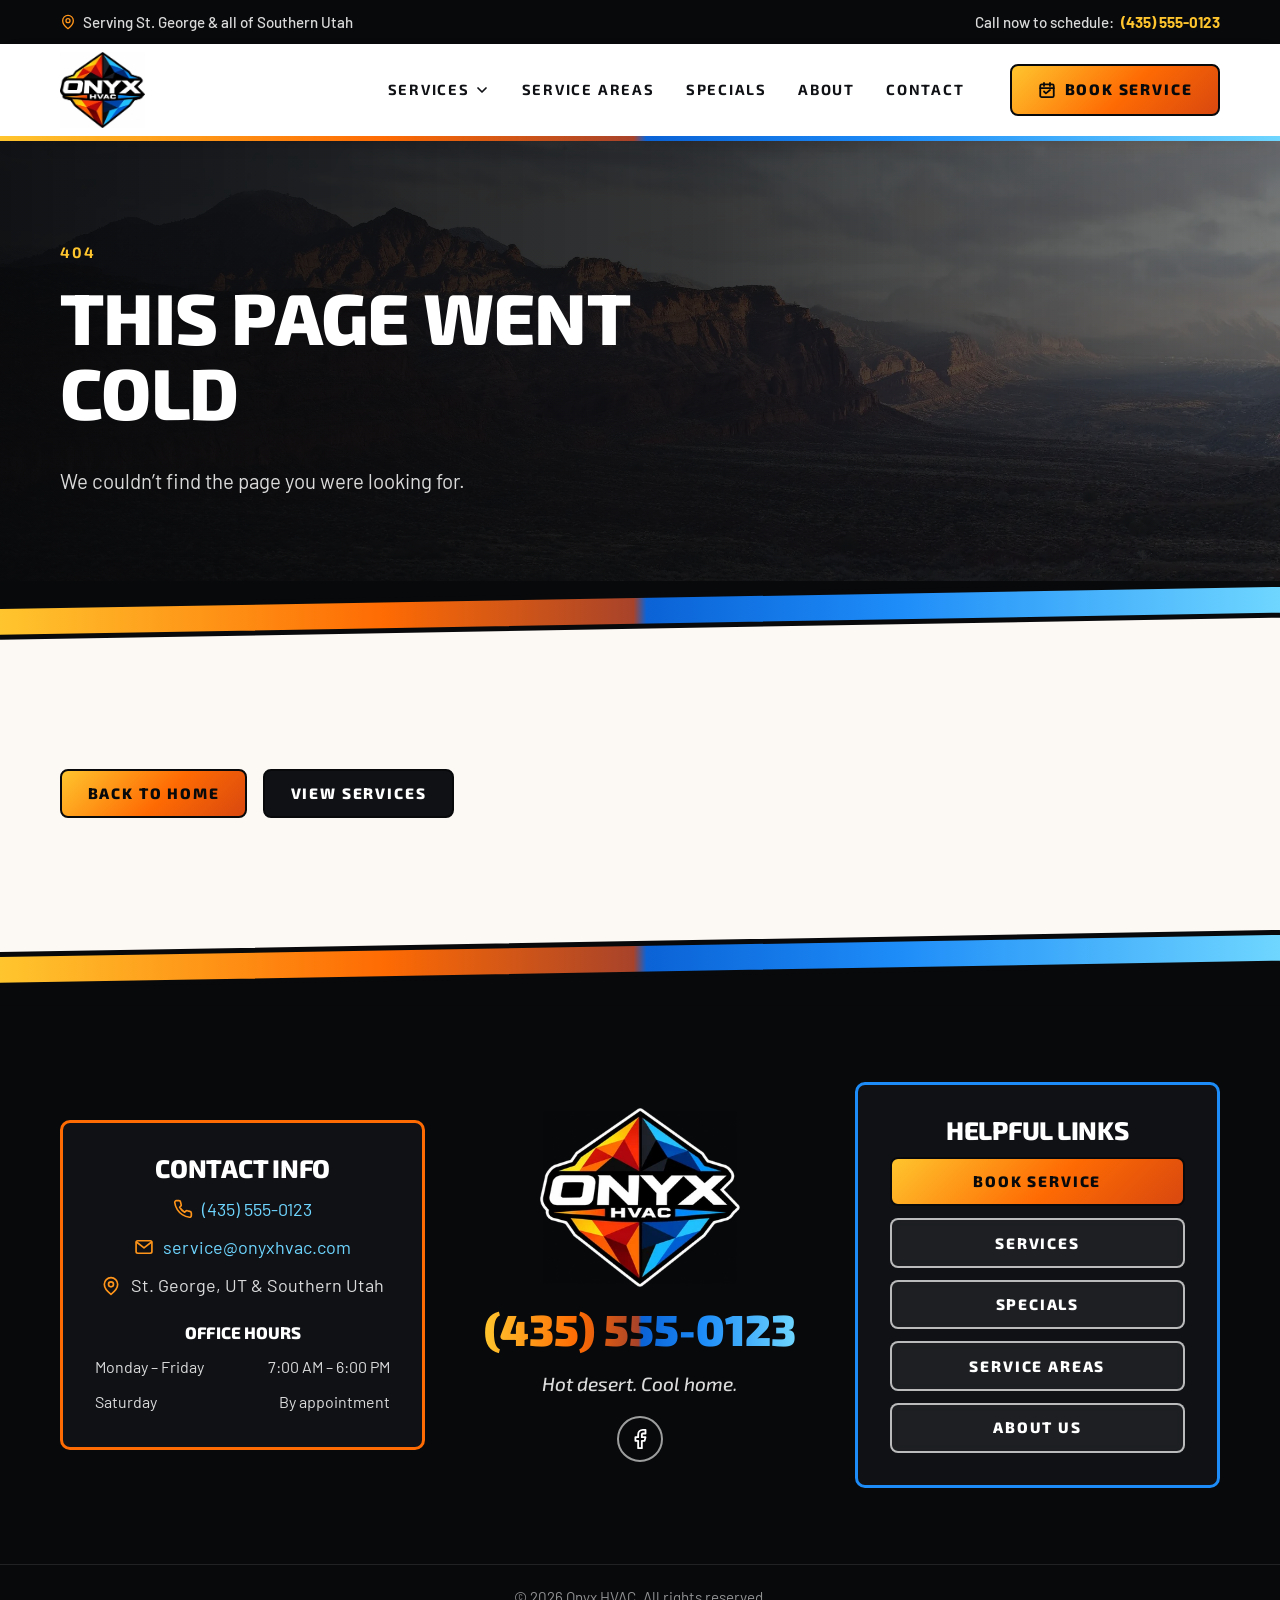
<file: onyx/index.html>
<!doctype html>
<html lang="en">
  <head>
    <meta charset="UTF-8" />
    <meta name="viewport" content="width=device-width, initial-scale=1.0" />
    <meta name="theme-color" content="#0b0c0f" />
    <link rel="icon" type="image/png" sizes="32x32" href="/onyx/favicon-32.png" />
    <link rel="apple-touch-icon" href="/onyx/apple-touch-icon.png" />
    <link rel="manifest" href="/onyx/site.webmanifest" />
    <link rel="preload" as="image" href="/onyx/images/red-cliffs-sunset.webp" />
    <title>Onyx HVAC | Heating & Air Conditioning in St. George, UT</title>
    <meta
      name="description"
      content="Onyx HVAC delivers premier residential heating and air conditioning service, repair, and installation across St. George and Southern Utah."
    />
    <meta property="og:type" content="website" />
    <meta property="og:title" content="Onyx HVAC | Heating & Air Conditioning in St. George, UT" />
    <meta
      property="og:description"
      content="Premier residential heating and air conditioning across St. George and Southern Utah."
    />
    <meta property="og:image" content="/onyx/icon-512.png" />
    <script type="module" crossorigin src="/onyx/assets/index-DSp4s3Up.js"></script>
    <link rel="stylesheet" crossorigin href="/onyx/assets/index-MC6sDbB1.css">
  </head>
  <body>
    <div id="root"></div>
  </body>
</html>
</file>
<file: onyx/assets/index-MC6sDbB1.css>
@font-face{font-family:"Exo 2";font-style:italic;font-display:swap;font-weight:500;src:url(/onyx/assets/exo-2-cyrillic-ext-500-italic-6nf4WOFs.woff2)format("woff2"),url(/onyx/assets/exo-2-cyrillic-ext-500-italic-nJosthc7.woff)format("woff");unicode-range:U+460-52F,U+1C80-1C8A,U+20B4,U+2DE0-2DFF,U+A640-A69F,U+FE2E-FE2F}@font-face{font-family:"Exo 2";font-style:italic;font-display:swap;font-weight:500;src:url(/onyx/assets/exo-2-cyrillic-500-italic-BHKhWwOK.woff2)format("woff2"),url(/onyx/assets/exo-2-cyrillic-500-italic-jIIUICrZ.woff)format("woff");unicode-range:U+301,U+400-45F,U+490-491,U+4B0-4B1,U+2116}@font-face{font-family:"Exo 2";font-style:italic;font-display:swap;font-weight:500;src:url(/onyx/assets/exo-2-vietnamese-500-italic-DICHYy13.woff2)format("woff2"),url(/onyx/assets/exo-2-vietnamese-500-italic-L_fIjaVP.woff)format("woff");unicode-range:U+102-103,U+110-111,U+128-129,U+168-169,U+1A0-1A1,U+1AF-1B0,U+300-301,U+303-304,U+308-309,U+323,U+329,U+1EA0-1EF9,U+20AB}@font-face{font-family:"Exo 2";font-style:italic;font-display:swap;font-weight:500;src:url(/onyx/assets/exo-2-latin-ext-500-italic-BdcCVQBL.woff2)format("woff2"),url(/onyx/assets/exo-2-latin-ext-500-italic-CSCQ3jeX.woff)format("woff");unicode-range:U+100-2BA,U+2BD-2C5,U+2C7-2CC,U+2CE-2D7,U+2DD-2FF,U+304,U+308,U+329,U+1D00-1DBF,U+1E00-1E9F,U+1EF2-1EFF,U+2020,U+20A0-20AB,U+20AD-20C0,U+2113,U+2C60-2C7F,U+A720-A7FF}@font-face{font-family:"Exo 2";font-style:italic;font-display:swap;font-weight:500;src:url(/onyx/assets/exo-2-latin-500-italic-D6KqFEX2.woff2)format("woff2"),url(/onyx/assets/exo-2-latin-500-italic-DEzjA5I7.woff)format("woff");unicode-range:U+??,U+131,U+152-153,U+2BB-2BC,U+2C6,U+2DA,U+2DC,U+304,U+308,U+329,U+2000-206F,U+20AC,U+2122,U+2191,U+2193,U+2212,U+2215,U+FEFF,U+FFFD}@font-face{font-family:"Exo 2";font-style:normal;font-display:swap;font-weight:700;src:url(/onyx/assets/exo-2-cyrillic-ext-700-normal-Csksz6kL.woff2)format("woff2"),url(/onyx/assets/exo-2-cyrillic-ext-700-normal-pInDkuOc.woff)format("woff");unicode-range:U+460-52F,U+1C80-1C8A,U+20B4,U+2DE0-2DFF,U+A640-A69F,U+FE2E-FE2F}@font-face{font-family:"Exo 2";font-style:normal;font-display:swap;font-weight:700;src:url(/onyx/assets/exo-2-cyrillic-700-normal-BWvdHNKb.woff2)format("woff2"),url(/onyx/assets/exo-2-cyrillic-700-normal-BV2eOPIx.woff)format("woff");unicode-range:U+301,U+400-45F,U+490-491,U+4B0-4B1,U+2116}@font-face{font-family:"Exo 2";font-style:normal;font-display:swap;font-weight:700;src:url(/onyx/assets/exo-2-vietnamese-700-normal-DXLQ-H9k.woff2)format("woff2"),url(/onyx/assets/exo-2-vietnamese-700-normal-DffI6dGw.woff)format("woff");unicode-range:U+102-103,U+110-111,U+128-129,U+168-169,U+1A0-1A1,U+1AF-1B0,U+300-301,U+303-304,U+308-309,U+323,U+329,U+1EA0-1EF9,U+20AB}@font-face{font-family:"Exo 2";font-style:normal;font-display:swap;font-weight:700;src:url(/onyx/assets/exo-2-latin-ext-700-normal-DLQkDG7N.woff2)format("woff2"),url(/onyx/assets/exo-2-latin-ext-700-normal-BP27c6Zx.woff)format("woff");unicode-range:U+100-2BA,U+2BD-2C5,U+2C7-2CC,U+2CE-2D7,U+2DD-2FF,U+304,U+308,U+329,U+1D00-1DBF,U+1E00-1E9F,U+1EF2-1EFF,U+2020,U+20A0-20AB,U+20AD-20C0,U+2113,U+2C60-2C7F,U+A720-A7FF}@font-face{font-family:"Exo 2";font-style:normal;font-display:swap;font-weight:700;src:url(/onyx/assets/exo-2-latin-700-normal-OoACPC18.woff2)format("woff2"),url(/onyx/assets/exo-2-latin-700-normal-CMe4g2cX.woff)format("woff");unicode-range:U+??,U+131,U+152-153,U+2BB-2BC,U+2C6,U+2DA,U+2DC,U+304,U+308,U+329,U+2000-206F,U+20AC,U+2122,U+2191,U+2193,U+2212,U+2215,U+FEFF,U+FFFD}@font-face{font-family:"Exo 2";font-style:normal;font-display:swap;font-weight:800;src:url(/onyx/assets/exo-2-cyrillic-ext-800-normal-CQSPPdm5.woff2)format("woff2"),url(/onyx/assets/exo-2-cyrillic-ext-800-normal-CS0bXx4N.woff)format("woff");unicode-range:U+460-52F,U+1C80-1C8A,U+20B4,U+2DE0-2DFF,U+A640-A69F,U+FE2E-FE2F}@font-face{font-family:"Exo 2";font-style:normal;font-display:swap;font-weight:800;src:url(/onyx/assets/exo-2-cyrillic-800-normal-kTtRZlfn.woff2)format("woff2"),url(/onyx/assets/exo-2-cyrillic-800-normal-D_qtTeOm.woff)format("woff");unicode-range:U+301,U+400-45F,U+490-491,U+4B0-4B1,U+2116}@font-face{font-family:"Exo 2";font-style:normal;font-display:swap;font-weight:800;src:url(/onyx/assets/exo-2-vietnamese-800-normal-C3SSKP3N.woff2)format("woff2"),url(/onyx/assets/exo-2-vietnamese-800-normal-DDt4QIcX.woff)format("woff");unicode-range:U+102-103,U+110-111,U+128-129,U+168-169,U+1A0-1A1,U+1AF-1B0,U+300-301,U+303-304,U+308-309,U+323,U+329,U+1EA0-1EF9,U+20AB}@font-face{font-family:"Exo 2";font-style:normal;font-display:swap;font-weight:800;src:url(/onyx/assets/exo-2-latin-ext-800-normal-HmSlm8nF.woff2)format("woff2"),url(/onyx/assets/exo-2-latin-ext-800-normal-D7VkW3TN.woff)format("woff");unicode-range:U+100-2BA,U+2BD-2C5,U+2C7-2CC,U+2CE-2D7,U+2DD-2FF,U+304,U+308,U+329,U+1D00-1DBF,U+1E00-1E9F,U+1EF2-1EFF,U+2020,U+20A0-20AB,U+20AD-20C0,U+2113,U+2C60-2C7F,U+A720-A7FF}@font-face{font-family:"Exo 2";font-style:normal;font-display:swap;font-weight:800;src:url(/onyx/assets/exo-2-latin-800-normal-CeuANCVN.woff2)format("woff2"),url(/onyx/assets/exo-2-latin-800-normal-CJzq8-0C.woff)format("woff");unicode-range:U+??,U+131,U+152-153,U+2BB-2BC,U+2C6,U+2DA,U+2DC,U+304,U+308,U+329,U+2000-206F,U+20AC,U+2122,U+2191,U+2193,U+2212,U+2215,U+FEFF,U+FFFD}@font-face{font-family:"Exo 2";font-style:normal;font-display:swap;font-weight:900;src:url(/onyx/assets/exo-2-cyrillic-ext-900-normal-CCBvcDuL.woff2)format("woff2"),url(/onyx/assets/exo-2-cyrillic-ext-900-normal-rOkx69hS.woff)format("woff");unicode-range:U+460-52F,U+1C80-1C8A,U+20B4,U+2DE0-2DFF,U+A640-A69F,U+FE2E-FE2F}@font-face{font-family:"Exo 2";font-style:normal;font-display:swap;font-weight:900;src:url(/onyx/assets/exo-2-cyrillic-900-normal-B2WS7huu.woff2)format("woff2"),url(/onyx/assets/exo-2-cyrillic-900-normal-ChRQZxSa.woff)format("woff");unicode-range:U+301,U+400-45F,U+490-491,U+4B0-4B1,U+2116}@font-face{font-family:"Exo 2";font-style:normal;font-display:swap;font-weight:900;src:url(/onyx/assets/exo-2-vietnamese-900-normal-0XjQf3g-.woff2)format("woff2"),url(/onyx/assets/exo-2-vietnamese-900-normal-C_8SPdEh.woff)format("woff");unicode-range:U+102-103,U+110-111,U+128-129,U+168-169,U+1A0-1A1,U+1AF-1B0,U+300-301,U+303-304,U+308-309,U+323,U+329,U+1EA0-1EF9,U+20AB}@font-face{font-family:"Exo 2";font-style:normal;font-display:swap;font-weight:900;src:url(/onyx/assets/exo-2-latin-ext-900-normal-Cod0E_eN.woff2)format("woff2"),url(/onyx/assets/exo-2-latin-ext-900-normal-CkMOct4z.woff)format("woff");unicode-range:U+100-2BA,U+2BD-2C5,U+2C7-2CC,U+2CE-2D7,U+2DD-2FF,U+304,U+308,U+329,U+1D00-1DBF,U+1E00-1E9F,U+1EF2-1EFF,U+2020,U+20A0-20AB,U+20AD-20C0,U+2113,U+2C60-2C7F,U+A720-A7FF}@font-face{font-family:"Exo 2";font-style:normal;font-display:swap;font-weight:900;src:url(/onyx/assets/exo-2-latin-900-normal-Bxo6NnJ-.woff2)format("woff2"),url(/onyx/assets/exo-2-latin-900-normal-BALHZQlO.woff)format("woff");unicode-range:U+??,U+131,U+152-153,U+2BB-2BC,U+2C6,U+2DA,U+2DC,U+304,U+308,U+329,U+2000-206F,U+20AC,U+2122,U+2191,U+2193,U+2212,U+2215,U+FEFF,U+FFFD}@font-face{font-family:"Exo 2";font-style:italic;font-display:swap;font-weight:900;src:url(/onyx/assets/exo-2-cyrillic-ext-900-italic-CvBKroOU.woff2)format("woff2"),url(/onyx/assets/exo-2-cyrillic-ext-900-italic-DOUSV72R.woff)format("woff");unicode-range:U+460-52F,U+1C80-1C8A,U+20B4,U+2DE0-2DFF,U+A640-A69F,U+FE2E-FE2F}@font-face{font-family:"Exo 2";font-style:italic;font-display:swap;font-weight:900;src:url(/onyx/assets/exo-2-cyrillic-900-italic-o9OEAzm3.woff2)format("woff2"),url(/onyx/assets/exo-2-cyrillic-900-italic-BH7BE8z1.woff)format("woff");unicode-range:U+301,U+400-45F,U+490-491,U+4B0-4B1,U+2116}@font-face{font-family:"Exo 2";font-style:italic;font-display:swap;font-weight:900;src:url(/onyx/assets/exo-2-vietnamese-900-italic-UN9GHNKm.woff2)format("woff2"),url(/onyx/assets/exo-2-vietnamese-900-italic-CEdz2NTS.woff)format("woff");unicode-range:U+102-103,U+110-111,U+128-129,U+168-169,U+1A0-1A1,U+1AF-1B0,U+300-301,U+303-304,U+308-309,U+323,U+329,U+1EA0-1EF9,U+20AB}@font-face{font-family:"Exo 2";font-style:italic;font-display:swap;font-weight:900;src:url(/onyx/assets/exo-2-latin-ext-900-italic-Cwt5olww.woff2)format("woff2"),url(/onyx/assets/exo-2-latin-ext-900-italic-DxiwEVA3.woff)format("woff");unicode-range:U+100-2BA,U+2BD-2C5,U+2C7-2CC,U+2CE-2D7,U+2DD-2FF,U+304,U+308,U+329,U+1D00-1DBF,U+1E00-1E9F,U+1EF2-1EFF,U+2020,U+20A0-20AB,U+20AD-20C0,U+2113,U+2C60-2C7F,U+A720-A7FF}@font-face{font-family:"Exo 2";font-style:italic;font-display:swap;font-weight:900;src:url(/onyx/assets/exo-2-latin-900-italic-CxTbkIdY.woff2)format("woff2"),url(/onyx/assets/exo-2-latin-900-italic-LaoQZkt7.woff)format("woff");unicode-range:U+??,U+131,U+152-153,U+2BB-2BC,U+2C6,U+2DA,U+2DC,U+304,U+308,U+329,U+2000-206F,U+20AC,U+2122,U+2191,U+2193,U+2212,U+2215,U+FEFF,U+FFFD}@font-face{font-family:Barlow;font-style:normal;font-display:swap;font-weight:400;src:url(/onyx/assets/barlow-vietnamese-400-normal-Dpl4UHAZ.woff2)format("woff2"),url(/onyx/assets/barlow-vietnamese-400-normal-BFeobeCK.woff)format("woff");unicode-range:U+102-103,U+110-111,U+128-129,U+168-169,U+1A0-1A1,U+1AF-1B0,U+300-301,U+303-304,U+308-309,U+323,U+329,U+1EA0-1EF9,U+20AB}@font-face{font-family:Barlow;font-style:normal;font-display:swap;font-weight:400;src:url(/onyx/assets/barlow-latin-ext-400-normal-HxX4XjxC.woff2)format("woff2"),url(/onyx/assets/barlow-latin-ext-400-normal-CvBsJvxq.woff)format("woff");unicode-range:U+100-2BA,U+2BD-2C5,U+2C7-2CC,U+2CE-2D7,U+2DD-2FF,U+304,U+308,U+329,U+1D00-1DBF,U+1E00-1E9F,U+1EF2-1EFF,U+2020,U+20A0-20AB,U+20AD-20C0,U+2113,U+2C60-2C7F,U+A720-A7FF}@font-face{font-family:Barlow;font-style:normal;font-display:swap;font-weight:400;src:url(/onyx/assets/barlow-latin-400-normal-qiz4-Cze.woff2)format("woff2"),url(/onyx/assets/barlow-latin-400-normal-fsAxiSwU.woff)format("woff");unicode-range:U+??,U+131,U+152-153,U+2BB-2BC,U+2C6,U+2DA,U+2DC,U+304,U+308,U+329,U+2000-206F,U+20AC,U+2122,U+2191,U+2193,U+2212,U+2215,U+FEFF,U+FFFD}@font-face{font-family:Barlow;font-style:normal;font-display:swap;font-weight:500;src:url(/onyx/assets/barlow-vietnamese-500-normal-zTViEIzf.woff2)format("woff2"),url(/onyx/assets/barlow-vietnamese-500-normal-GNfB7rCE.woff)format("woff");unicode-range:U+102-103,U+110-111,U+128-129,U+168-169,U+1A0-1A1,U+1AF-1B0,U+300-301,U+303-304,U+308-309,U+323,U+329,U+1EA0-1EF9,U+20AB}@font-face{font-family:Barlow;font-style:normal;font-display:swap;font-weight:500;src:url(/onyx/assets/barlow-latin-ext-500-normal-DOaysfXq.woff2)format("woff2"),url(/onyx/assets/barlow-latin-ext-500-normal-CJPcKP2Q.woff)format("woff");unicode-range:U+100-2BA,U+2BD-2C5,U+2C7-2CC,U+2CE-2D7,U+2DD-2FF,U+304,U+308,U+329,U+1D00-1DBF,U+1E00-1E9F,U+1EF2-1EFF,U+2020,U+20A0-20AB,U+20AD-20C0,U+2113,U+2C60-2C7F,U+A720-A7FF}@font-face{font-family:Barlow;font-style:normal;font-display:swap;font-weight:500;src:url(/onyx/assets/barlow-latin-500-normal-BPAOfeC8.woff2)format("woff2"),url(/onyx/assets/barlow-latin-500-normal-C1h8hMer.woff)format("woff");unicode-range:U+??,U+131,U+152-153,U+2BB-2BC,U+2C6,U+2DA,U+2DC,U+304,U+308,U+329,U+2000-206F,U+20AC,U+2122,U+2191,U+2193,U+2212,U+2215,U+FEFF,U+FFFD}@font-face{font-family:Barlow;font-style:normal;font-display:swap;font-weight:600;src:url(/onyx/assets/barlow-vietnamese-600-normal-DcjprdFV.woff2)format("woff2"),url(/onyx/assets/barlow-vietnamese-600-normal-CA_GiK2e.woff)format("woff");unicode-range:U+102-103,U+110-111,U+128-129,U+168-169,U+1A0-1A1,U+1AF-1B0,U+300-301,U+303-304,U+308-309,U+323,U+329,U+1EA0-1EF9,U+20AB}@font-face{font-family:Barlow;font-style:normal;font-display:swap;font-weight:600;src:url(/onyx/assets/barlow-latin-ext-600-normal-B8NK_A3D.woff2)format("woff2"),url(/onyx/assets/barlow-latin-ext-600-normal-DMVRjfRT.woff)format("woff");unicode-range:U+100-2BA,U+2BD-2C5,U+2C7-2CC,U+2CE-2D7,U+2DD-2FF,U+304,U+308,U+329,U+1D00-1DBF,U+1E00-1E9F,U+1EF2-1EFF,U+2020,U+20A0-20AB,U+20AD-20C0,U+2113,U+2C60-2C7F,U+A720-A7FF}@font-face{font-family:Barlow;font-style:normal;font-display:swap;font-weight:600;src:url(/onyx/assets/barlow-latin-600-normal-DILqtrty.woff2)format("woff2"),url(/onyx/assets/barlow-latin-600-normal-CNwfPWQD.woff)format("woff");unicode-range:U+??,U+131,U+152-153,U+2BB-2BC,U+2C6,U+2DA,U+2DC,U+304,U+308,U+329,U+2000-206F,U+20AC,U+2122,U+2191,U+2193,U+2212,U+2215,U+FEFF,U+FFFD}@font-face{font-family:Barlow;font-style:normal;font-display:swap;font-weight:700;src:url(/onyx/assets/barlow-vietnamese-700-normal-D6euyNzi.woff2)format("woff2"),url(/onyx/assets/barlow-vietnamese-700-normal-4Jt4k04K.woff)format("woff");unicode-range:U+102-103,U+110-111,U+128-129,U+168-169,U+1A0-1A1,U+1AF-1B0,U+300-301,U+303-304,U+308-309,U+323,U+329,U+1EA0-1EF9,U+20AB}@font-face{font-family:Barlow;font-style:normal;font-display:swap;font-weight:700;src:url(/onyx/assets/barlow-latin-ext-700-normal-BLuWmldJ.woff2)format("woff2"),url(/onyx/assets/barlow-latin-ext-700-normal-CctuGmmz.woff)format("woff");unicode-range:U+100-2BA,U+2BD-2C5,U+2C7-2CC,U+2CE-2D7,U+2DD-2FF,U+304,U+308,U+329,U+1D00-1DBF,U+1E00-1E9F,U+1EF2-1EFF,U+2020,U+20A0-20AB,U+20AD-20C0,U+2113,U+2C60-2C7F,U+A720-A7FF}@font-face{font-family:Barlow;font-style:normal;font-display:swap;font-weight:700;src:url(/onyx/assets/barlow-latin-700-normal-A9pxMQ4z.woff2)format("woff2"),url(/onyx/assets/barlow-latin-700-normal-__SGTsZ1.woff)format("woff");unicode-range:U+??,U+131,U+152-153,U+2BB-2BC,U+2C6,U+2DA,U+2DC,U+304,U+308,U+329,U+2000-206F,U+20AC,U+2122,U+2191,U+2193,U+2212,U+2215,U+FEFF,U+FFFD}:root{--onyx-950:#08090b;--onyx-900:#0f1115;--onyx-800:#181b21;--onyx-700:#262a32;--onyx-600:#3a3f49;--fire-300:#ffc52e;--fire-400:#ff951a;--fire-500:#fe6b03;--fire-600:#d9480f;--ice-300:#6fd6ff;--ice-400:#20c1fd;--ice-500:#1d8cf8;--ice-600:#0b63d6;--rock-500:#c2532f;--rock-600:#a8432a;--rock-700:#86331f;--sand-50:#fcf8f3;--sand-100:#f6ede2;--sand-200:#ecdcc8;--sand-300:#ddc3a5;--ink:#14161a;--muted:#555b66;--white:#fff;--grad-fire:linear-gradient(135deg, var(--fire-300) 0%, var(--fire-500) 55%, var(--fire-600) 100%);--grad-ice:linear-gradient(135deg, var(--ice-300) 0%, var(--ice-500) 60%, var(--ice-600) 100%);--grad-split:linear-gradient(90deg, var(--fire-300) 0%, var(--fire-500) 30%, var(--rock-600) 49.5%, var(--ice-600) 50.5%, var(--ice-500) 70%, var(--ice-300) 100%);--font-display:"Exo 2", system-ui, sans-serif;--font-body:"Barlow", system-ui, sans-serif;--radius:10px;--radius-sm:6px;--shadow-hard:8px 8px 0 var(--onyx-950);--shadow-hard-sm:5px 5px 0 var(--onyx-950);--shadow-soft:0 18px 40px -18px #08090b73;--container:1240px;--gutter:clamp(1.25rem, 4vw, 2.5rem);--section-y:clamp(4rem, 9vw, 7rem);--header-h:92px}*,:before,:after{box-sizing:border-box}html{scroll-behavior:smooth;scroll-padding-top:calc(var(--header-h) + 1rem);-webkit-text-size-adjust:100%}body{font-family:var(--font-body);color:var(--ink);background:var(--sand-50);-webkit-font-smoothing:antialiased;text-rendering:optimizelegibility;margin:0;font-size:1.125rem;line-height:1.6}img,svg{max-width:100%;display:block}img{height:auto}a{color:inherit}button,input,select,textarea{font:inherit;color:inherit}h1,h2,h3,h4{font-family:var(--font-display);text-transform:uppercase;letter-spacing:-.01em;margin:0 0 .5em;font-weight:800;line-height:1.05}h1{font-size:clamp(2.5rem,6vw,4.5rem)}h2{font-size:clamp(2rem,4.2vw,3.25rem)}h3{font-size:clamp(1.25rem,2vw,1.5rem)}p{margin:0 0 1em}:focus-visible{outline:3px solid var(--ice-400);outline-offset:3px}.sr-only{clip:rect(0, 0, 0, 0);white-space:nowrap;border:0;width:1px;height:1px;margin:-1px;padding:0;position:absolute;overflow:hidden}.skip-link{z-index:100;background:var(--white);color:var(--ink);border-radius:var(--radius-sm);padding:.75rem 1rem;font-weight:700;position:absolute;top:-4rem;left:1rem}.skip-link:focus{top:1rem}.container{width:100%;max-width:var(--container);padding-inline:var(--gutter);margin-inline:auto}.text-fire,.text-ice{color:#0000;-webkit-background-clip:text;background-clip:text}.text-fire{background-image:var(--grad-fire)}.text-ice{background-image:var(--grad-ice)}.rule{background:var(--grad-split);border:0;border-radius:3px;width:72px;height:5px;margin:0 0 1.5rem}.rule--center{margin-inline:auto}.eyebrow{font-family:var(--font-display);letter-spacing:.14em;text-transform:uppercase;color:var(--rock-600);align-items:center;gap:.5rem;margin-bottom:.9rem;font-size:.95rem;font-weight:700;display:inline-flex}.lead{font-size:clamp(1.15rem,1.6vw,1.35rem);line-height:1.55}.on-dark{color:var(--white)}.on-dark .eyebrow{color:var(--fire-300)}@media (prefers-reduced-motion:reduce){html{scroll-behavior:auto}*,:before,:after{transition-duration:.01ms!important;animation-duration:.01ms!important}}.btn{border:2px solid var(--onyx-950);font-family:var(--font-display);letter-spacing:.12em;text-transform:uppercase;cursor:pointer;white-space:nowrap;border-radius:8px;justify-content:center;align-items:center;gap:.55rem;padding:.95rem 1.6rem;font-size:.95rem;font-weight:800;line-height:1;text-decoration:none;transition:transform .15s,box-shadow .15s,background-color .15s;display:inline-flex}.btn:hover{box-shadow:4px 4px 0 var(--onyx-950);transform:translate(-2px,-2px)}.btn:active{box-shadow:none;transform:translate(0)}.btn--lg{padding:1.15rem 2rem;font-size:1.05rem}.btn--fire{background:var(--grad-fire);color:var(--onyx-950)}.btn--ice{background:var(--grad-ice);color:var(--onyx-950)}.btn--dark{background:var(--onyx-900);color:var(--white)}.btn--dark:hover{box-shadow:4px 4px 0 var(--fire-500)}.btn--ghost{color:var(--white);-webkit-backdrop-filter:blur(4px);backdrop-filter:blur(4px);background:#ffffff0f;border-color:#ffffffb3}.btn--ghost:hover{box-shadow:4px 4px 0 var(--ice-500);background:#ffffff24}.stripe{z-index:2;margin-block:-1px;line-height:0;position:relative}.stripe svg{width:100%;height:clamp(44px,6vw,90px)}.stripe--flip svg{transform:scaleX(-1)}.card{background:var(--white);border:2px solid var(--onyx-950);border-radius:var(--radius);box-shadow:var(--shadow-hard)}.icon-badge{border:2px solid var(--onyx-950);width:84px;height:84px;color:var(--onyx-950);box-shadow:var(--shadow-hard-sm);border-radius:50%;place-items:center;display:grid}.icon-badge--fire{background:var(--grad-fire)}.icon-badge--ice{background:var(--grad-ice)}.icon-badge--sm{width:56px;height:56px;box-shadow:3px 3px 0 var(--onyx-950)}.section-head{text-align:center;max-width:820px;margin:0 auto clamp(2.5rem,5vw,3.5rem)}.section-head h2{margin-bottom:.35em}.section-head__sub{font-family:var(--font-display);color:var(--rock-600);margin:0;font-size:clamp(1.25rem,2.2vw,1.75rem);font-style:italic;font-weight:500}.on-dark .section-head__sub{color:var(--fire-300)}.section{padding-block:var(--section-y);position:relative}.section--sand{background:var(--sand-50)}.section--sand-2{background:var(--sand-100)}.section--dark{background:var(--onyx-950);color:var(--white)}.section--rock{color:var(--white);background:linear-gradient(#08090be6,#08090bf0),url(/onyx/images/sandstone-swirl.webp) 50%/cover}.page-hero{background:linear-gradient(90deg,#08090bf2 0%,#08090bd1 55%,#08090b8c 100%),url(/onyx/images/red-cliffs-sunset.webp) 50% 40%/cover;padding-block:clamp(3.5rem,8vw,6rem) clamp(2.5rem,6vw,4rem)}.page-hero h1{max-width:16ch}.page-hero__body{color:#ffffffd9;max-width:640px}.crumbs ol{flex-wrap:wrap;gap:.4rem;margin:0 0 1.25rem;padding:0;font-size:.95rem;list-style:none;display:flex}.crumbs li+li:before{content:"/";color:#fff6;margin-right:.4rem}.crumbs a{color:#ffffffb3;text-decoration:none}.crumbs a:hover{color:var(--white)}.card-grid{grid-template-columns:repeat(auto-fit,minmax(220px,1fr));gap:clamp(1.25rem,2.5vw,2rem);display:grid}.service-card{text-align:center;flex-direction:column;align-items:center;padding:2.25rem 1.5rem 2rem;text-decoration:none;transition:transform .18s,box-shadow .18s;display:flex}.service-card:hover{box-shadow:11px 11px 0 var(--onyx-950);transform:translate(-3px,-3px)}.service-card--fire:hover{box-shadow:11px 11px 0 var(--fire-500)}.service-card--ice:hover{box-shadow:11px 11px 0 var(--ice-500)}.service-card h3{margin:1.4rem 0 .6rem}.service-card p{color:var(--muted);flex:1;font-size:1.05rem}.service-card__cta{font-family:var(--font-display);letter-spacing:.12em;text-transform:uppercase;color:var(--rock-600);align-items:center;gap:.4rem;font-size:.9rem;font-weight:800;display:inline-flex}.split{grid-template-columns:1fr 1fr;align-items:center;gap:clamp(2rem,6vw,5rem);display:grid}.split--reverse .split__media{order:2}.split__media img{aspect-ratio:4/3;object-fit:cover;border:2px solid var(--onyx-950);border-radius:var(--radius);width:100%;box-shadow:var(--shadow-hard)}@media (width<=860px){.split{grid-template-columns:1fr}.split--reverse .split__media{order:0}}.check-list{gap:.75rem;margin:0 0 1.5rem;padding:0;list-style:none;display:grid}.check-list li{align-items:flex-start;gap:.75rem;display:flex}.check-list svg{background:var(--grad-ice);color:var(--onyx-950);border-radius:50%;flex-shrink:0;margin-top:.2rem;padding:3px}.check-list--fire svg{background:var(--grad-fire)}.pill-grid{grid-template-columns:repeat(auto-fill,minmax(260px,1fr));gap:1rem;display:grid}.pill{font-family:var(--font-display);letter-spacing:.06em;text-transform:uppercase;color:var(--white);border:2px solid #ffffffd9;border-radius:999px;justify-content:space-between;align-items:center;gap:1rem;padding:.8rem .8rem .8rem 1.4rem;font-weight:700;text-decoration:none;transition:all .18s;display:flex}.pill__arrow{width:34px;height:34px;color:var(--fire-300);border:2px solid;border-radius:50%;flex-shrink:0;place-items:center;transition:all .18s;display:grid}.pill:hover{border-color:var(--fire-400);background:#f264191f}.pill:hover .pill__arrow{background:var(--grad-fire);color:var(--onyx-950);border-color:var(--onyx-950)}.chips{flex-wrap:wrap;justify-content:center;gap:.85rem;margin:0;padding:0;list-style:none;display:flex}.chips li{background:var(--white);border:2px solid var(--onyx-950);box-shadow:3px 3px 0 var(--onyx-950);font-family:var(--font-display);text-transform:uppercase;letter-spacing:.05em;border-radius:999px;align-items:center;gap:.45rem;padding:.7rem 1.25rem;font-weight:700;display:inline-flex}.chips svg{color:var(--rock-500)}.cta-banner{background:var(--sand-50);padding-block:clamp(6rem, 12vw, 9rem) var(--section-y)}.cta-banner__panel{border-radius:calc(var(--radius) * 2);border:2px solid var(--onyx-950);background:linear-gradient(#08090b40,#08090b8c),url(/onyx/images/red-cliffs-snow.webp) 50% 60%/cover;padding:0 clamp(1rem,4vw,3rem) clamp(2.5rem,5vw,4rem)}.cta-banner__card{text-align:center;max-width:720px;margin:0 auto -4.5rem;padding:0 clamp(1.5rem,4vw,3rem) clamp(2rem,4vw,2.75rem);translate:0 -4.5rem}.cta-banner__logo{filter:drop-shadow(0 10px 18px #08090b59);width:170px;height:auto;margin:-4.5rem auto 0}.cta-banner__kicker{font-family:var(--font-display);color:var(--rock-600);margin:.5rem 0 .25rem;font-size:1.4rem;font-style:italic;font-weight:500}.cta-banner h2{font-size:clamp(1.9rem,4vw,3rem)}.cta-banner a:not(.btn){color:var(--rock-600);font-weight:700}.cta-banner__actions{flex-wrap:wrap;justify-content:center;gap:1rem;margin-top:1.5rem;display:flex}.topbar{background:var(--onyx-950);color:#ffffffd9;font-size:.95rem;font-weight:500}.topbar__inner{justify-content:space-between;align-items:center;gap:1rem;min-height:44px;display:flex}.topbar p{align-items:center;gap:.45rem;margin:0;display:flex}.topbar__area svg{color:var(--fire-400)}.topbar__call a{color:var(--fire-300);font-weight:700;text-decoration:none}.topbar__call a:hover{text-decoration:underline}.header{z-index:50;background:var(--white);border-bottom:5px solid #0000;border-image:var(--grad-split) 1;position:sticky;top:0;box-shadow:0 6px 20px -12px #08090b59}.header__inner{height:var(--header-h);align-items:center;gap:2rem;display:flex}.header__logo{flex-shrink:0}.header__logo .logo{width:auto;height:76px}.nav{margin-left:auto}.nav__list{gap:.25rem;margin:0;padding:0;list-style:none;display:flex}.nav__item{position:relative}.nav__link{font-family:var(--font-display);letter-spacing:.12em;text-transform:uppercase;color:var(--onyx-900);border-radius:var(--radius-sm);align-items:center;gap:.3rem;padding:.75rem .85rem;font-size:.92rem;font-weight:700;text-decoration:none;display:flex}.nav__link:hover,.nav__link.active{color:var(--rock-600)}.nav__menu{background:var(--white);border:2px solid var(--onyx-950);border-radius:var(--radius);width:340px;box-shadow:var(--shadow-hard);opacity:0;visibility:hidden;padding:.75rem;transition:all .18s;position:absolute;top:100%;left:-1rem;transform:translateY(8px)}.nav__item--has-menu:hover .nav__menu,.nav__item--has-menu:focus-within .nav__menu{opacity:1;visibility:visible;transform:translateY(0)}.nav__menu ul{margin:0;padding:0;list-style:none}.nav__menu a{border-radius:var(--radius-sm);align-items:center;gap:.7rem;padding:.6rem .75rem;font-weight:600;text-decoration:none;display:flex}.nav__menu a svg{color:var(--rock-600)}.nav__menu a:hover{background:var(--sand-100)}.nav__menu-all{border-top:1px solid var(--sand-200);font-family:var(--font-display);text-transform:uppercase;letter-spacing:.1em;color:var(--rock-600);margin-top:.4rem;font-size:.85rem;border-radius:0!important}.nav__mobile-cta,.header__toggle{display:none}@media (width<=1080px){:root{--header-h:76px}.header__logo .logo{height:60px}.header__cta{margin-left:auto}.header__toggle{border:2px solid var(--onyx-950);background:var(--white);cursor:pointer;border-radius:8px;place-items:center;width:48px;height:48px;display:grid}.nav{inset:var(--nav-top,calc(var(--header-h) + 5px)) 0 0 0;padding:1.5rem var(--gutter) 6rem;background:var(--sand-50);transition:transform .25s;position:fixed;overflow-y:auto;transform:translate(100%)}.header.is-open .nav{transform:none}.nav__list{flex-direction:column}.nav__link{border-bottom:1px solid var(--sand-200);border-radius:0;padding:1rem 0;font-size:1.15rem}.nav__link svg{display:none}.nav__menu{opacity:1;visibility:visible;width:auto;box-shadow:none;background:0 0;border:0;padding:.25rem 0 .75rem;position:static;transform:none}.nav__mobile-cta{margin-top:1.5rem;display:block}.nav__mobile-cta .btn{width:100%}}@media (width<=640px){.topbar .topbar__area,.topbar__call-label{display:none}.topbar__inner{justify-content:center}.header__cta{display:none}.header__toggle{margin-left:auto}}.mobile-bar{display:none}@media (width<=640px){.mobile-bar{z-index:60;border-top:3px solid var(--onyx-950);grid-template-columns:1fr 1.6fr;display:grid;position:fixed;inset:auto 0 0}.mobile-bar__btn{font-family:var(--font-display);letter-spacing:.08em;text-transform:uppercase;color:var(--onyx-950);justify-content:center;align-items:center;gap:.5rem;padding:1rem;font-weight:800;text-decoration:none;display:flex}.mobile-bar__btn--call{background:var(--grad-ice);border-right:3px solid var(--onyx-950)}.mobile-bar__btn--book{background:var(--grad-fire)}body{padding-bottom:60px}}.footer{background:var(--onyx-950);color:#ffffffd9}.footer__grid{grid-template-columns:1fr 1fr 1fr;align-items:center;gap:2rem;padding-block:clamp(3rem,6vw,5rem);display:grid}.footer__box{border-radius:var(--radius);background:var(--onyx-900);text-align:center;border:3px solid;padding:2rem}.footer__box--fire{border-color:var(--fire-500)}.footer__box--ice{border-color:var(--ice-500)}.footer__box h2{color:var(--white);font-size:1.6rem}.footer__box h3{color:var(--white);margin:1.5rem 0 .75rem;font-size:1.05rem}.footer__list,.footer__hours{gap:.6rem;margin:0;padding:0;list-style:none;display:grid}.footer__list li{justify-content:center;align-items:center;gap:.6rem;display:flex}.footer__list svg{color:var(--fire-400);flex-shrink:0}.footer__list a{color:var(--ice-300);text-decoration:none}.footer__list a:hover{text-decoration:underline}.footer__hours li{justify-content:space-between;gap:1rem;font-size:1rem;display:flex}.footer__brand{text-align:center;flex-direction:column;align-items:center;display:flex}.footer__logo{width:200px;height:auto}.footer__phone{font-family:var(--font-display);background:var(--grad-split);color:#0000;-webkit-background-clip:text;background-clip:text;margin-top:.5rem;font-size:clamp(2rem,3.4vw,2.75rem);font-weight:900;text-decoration:none}.footer__tagline{font-family:var(--font-display);margin:.25rem 0 1rem;font-size:1.2rem;font-style:italic;font-weight:500}.footer__social{width:46px;height:46px;color:var(--white);border:2px solid #fff9;border-radius:50%;place-items:center;display:grid}.footer__social:hover{background:var(--ice-600);border-color:var(--ice-600)}.footer__buttons{gap:.75rem;display:grid}.footer__bottom{text-align:center;color:#ffffff8c;border-top:1px solid #ffffff1a;padding-block:1.25rem;font-size:.95rem}.footer__bottom p{margin:0}@media (width<=960px){.footer__grid{grid-template-columns:1fr;max-width:520px}.footer__brand{order:-1}}.services-groups{gap:clamp(3rem,6vw,4.5rem);display:grid}.services-group{scroll-margin-top:calc(var(--header-h) + 2rem)}.services-group__title{border-bottom:2px solid var(--sand-200);margin-bottom:2rem;padding-bottom:.75rem;font-size:clamp(2rem,4vw,2.75rem);font-style:italic;font-weight:900}.services-group__title span{padding-right:.1em}.detail{grid-template-columns:1.4fr 1fr;align-items:start;gap:clamp(2rem,5vw,4rem);display:grid}.detail__body>.lead{margin-bottom:2.5rem}.detail__h{margin-top:2.5rem;font-size:clamp(1.5rem,2.6vw,2rem)}.detail__signs{border-color:var(--rock-600);box-shadow:8px 8px 0 var(--rock-600);margin-top:1rem;padding:2rem}.detail__signs .detail__h{margin-top:0}.detail__signs ul{margin:0 0 1rem;padding-left:1.25rem}.detail__signs li::marker{color:var(--fire-500)}.detail__signs a{color:var(--rock-600);font-weight:700}.detail__related{gap:.75rem;margin:0;padding:0;list-style:none;display:grid}.detail__related a{background:var(--white);border:2px solid var(--onyx-950);border-radius:var(--radius);font-family:var(--font-display);text-transform:uppercase;letter-spacing:.04em;align-items:center;gap:.85rem;padding:1rem 1.25rem;font-weight:700;text-decoration:none;transition:all .15s;display:flex}.detail__related a span{flex:1}.detail__related a svg:first-child{color:var(--rock-600)}.detail__related a:hover{box-shadow:var(--shadow-hard-sm);transform:translate(-2px,-2px)}.detail__aside{top:calc(var(--header-h) + 2rem);position:sticky}.detail__form{padding:clamp(1.5rem,3vw,2.25rem)}.detail__form h2{font-size:1.6rem}@media (width<=960px){.detail{grid-template-columns:1fr}.detail__aside{position:static}}.values{grid-template-columns:repeat(3,1fr);gap:clamp(1.25rem,2.5vw,2rem);display:grid}.value{padding:2rem}.value h3{margin-top:1.25rem}.value p{color:var(--muted);margin:0}@media (width<=860px){.values{grid-template-columns:1fr}}.contact{grid-template-columns:1.5fr 1fr;align-items:start;gap:clamp(2rem,4vw,3rem);display:grid}.contact__form{padding:clamp(1.5rem,4vw,3rem)}.contact__info{gap:1.25rem;display:grid}.contact__tile{box-shadow:var(--shadow-hard-sm);align-items:center;gap:1.1rem;padding:1.25rem 1.5rem;text-decoration:none;display:flex}.contact__tile>span:last-child{gap:.1rem;display:grid}.contact__tile strong{font-family:var(--font-display);text-transform:uppercase;letter-spacing:.08em;color:var(--rock-600);font-size:.9rem}a.contact__tile:hover{box-shadow:var(--shadow-hard);transform:translate(-2px,-2px)}.contact__hours{display:block}@media (width<=960px){.contact{grid-template-columns:1fr}}.not-found .container{flex-wrap:wrap;gap:1rem;display:flex}.lead-form{gap:1rem;display:grid}.lead-form__row{grid-template-columns:1fr 1fr;gap:1rem;display:grid}.lead-form label{gap:.35rem;display:grid}.lead-form label>span{font-size:.95rem;font-weight:600}.lead-form input,.lead-form select,.lead-form textarea{border:2px solid var(--sand-300);border-radius:var(--radius-sm);background:var(--sand-50);width:100%;padding:.8rem .9rem;font-size:1rem;transition:border-color .15s}.lead-form input:focus,.lead-form select:focus,.lead-form textarea:focus{border-color:var(--ice-500);background:var(--white);outline:none}.lead-form textarea{resize:vertical}.lead-form .btn{justify-self:start;margin-top:.25rem}.lead-form .btn:disabled{opacity:.7;cursor:progress}.lead-form__hp{position:absolute;left:-9999px}.lead-form__error{color:var(--rock-700);margin:0;font-weight:600}.lead-form__done{text-align:center;justify-items:center;gap:.25rem;padding:2rem 1rem;display:grid}.lead-form__done h3{margin:1rem 0 .25rem}.lead-form__again{color:var(--rock-600);cursor:pointer;background:0 0;border:0;font-weight:700;text-decoration:underline}@media (width<=560px){.lead-form__row{grid-template-columns:1fr}.lead-form .btn{justify-self:stretch}}.hero{background:linear-gradient(90deg,#08090bf0 0%,#08090bbf 45%,#08090b1f 100%),linear-gradient(#0000 65%,#08090b99 100%),url(/onyx/images/red-cliffs-sunset.webp) 50% 35%/cover;background-color:var(--onyx-950);position:relative;overflow:hidden}.hero__inner{grid-template-columns:auto 1fr;align-items:center;gap:2rem;min-height:clamp(560px,78vh,760px);padding-block:clamp(3rem,7vw,5rem) clamp(2rem,4vw,3rem);display:grid}.hero__eyebrow{font-family:var(--font-display);letter-spacing:.1em;text-transform:uppercase;align-items:center;gap:.7rem;margin-bottom:1.25rem;font-size:clamp(.85rem,1.3vw,1.05rem);font-weight:700;display:inline-flex}.hero__eyebrow-icon{background:var(--grad-fire);width:36px;height:36px;color:var(--onyx-950);border-radius:50%;flex-shrink:0;place-items:center;display:grid}.hero__title{letter-spacing:-.02em;margin-bottom:1.5rem;font-size:clamp(2.75rem,6.4vw,5.9rem);font-style:italic;font-weight:900;line-height:.92;display:grid}.hero__title span{width:fit-content;padding-right:.12em}@media (width>=600px){.hero__title span{white-space:nowrap}}.hero__lead{color:#ffffffe6;max-width:34ch;margin-bottom:2rem;font-size:clamp(1.15rem,1.8vw,1.45rem)}.hero__actions{flex-wrap:wrap;gap:1rem;display:flex}.hero__art{place-items:center;display:grid}.hero__logo{filter:drop-shadow(-30px 0 60px #fe6b034d)drop-shadow(30px 0 60px #20c1fd4d);width:min(100%,440px);height:auto;animation:6s ease-in-out infinite hero-float}@keyframes hero-float{50%{transform:translateY(-12px)}}@media (width<=900px){.hero{background:linear-gradient(#08090bd1,#08090be6),url(/onyx/images/red-cliffs-sunset.webp) 70% 35%/cover}.hero__inner{grid-template-columns:1fr;min-height:0}.hero__art{display:none}}.home-services{padding-top:clamp(3rem,6vw,4.5rem)}.home-services__grid{grid-template-columns:repeat(5,1fr)}@media (width<=1180px){.home-services__grid{grid-template-columns:repeat(3,1fr)}}@media (width<=760px){.home-services__grid{grid-template-columns:repeat(2,1fr)}}@media (width<=480px){.home-services__grid{grid-template-columns:1fr}}.home-story,.home-specials{padding-top:0}.specials{grid-template-columns:repeat(3,1fr);gap:clamp(1.25rem,2.5vw,2rem);display:grid}.special{text-align:center;border:3px dashed var(--rock-500);border-radius:var(--radius);background:var(--sand-100);flex-direction:column;align-items:center;padding:2.5rem 1.75rem;display:flex}.special__headline{font-family:var(--font-display);text-transform:uppercase;margin-bottom:.75rem;padding-right:.1em;font-size:clamp(2.25rem,4vw,3rem);font-style:italic;font-weight:900;line-height:1}.special h3{font-size:1.2rem}.special p:not(.special__headline){color:var(--muted)}.special__fine{flex:1;font-size:.85rem;font-style:italic}@media (width<=860px){.specials{grid-template-columns:1fr;max-width:480px;margin-inline:auto}}.schedule{grid-template-columns:1fr 1.15fr;gap:clamp(2rem,5vw,4rem);padding:clamp(1.75rem,4vw,3.5rem);display:grid}.schedule__copy a{color:var(--rock-600);font-weight:700}.schedule__points{gap:.8rem;margin:1.5rem 0 0;padding:0;font-weight:600;list-style:none;display:grid}.schedule__points li{align-items:center;gap:.7rem;display:flex}.schedule__points svg{color:var(--fire-500)}@media (width<=900px){.schedule{grid-template-columns:1fr}}.home-areas{padding-top:0}
</file>
